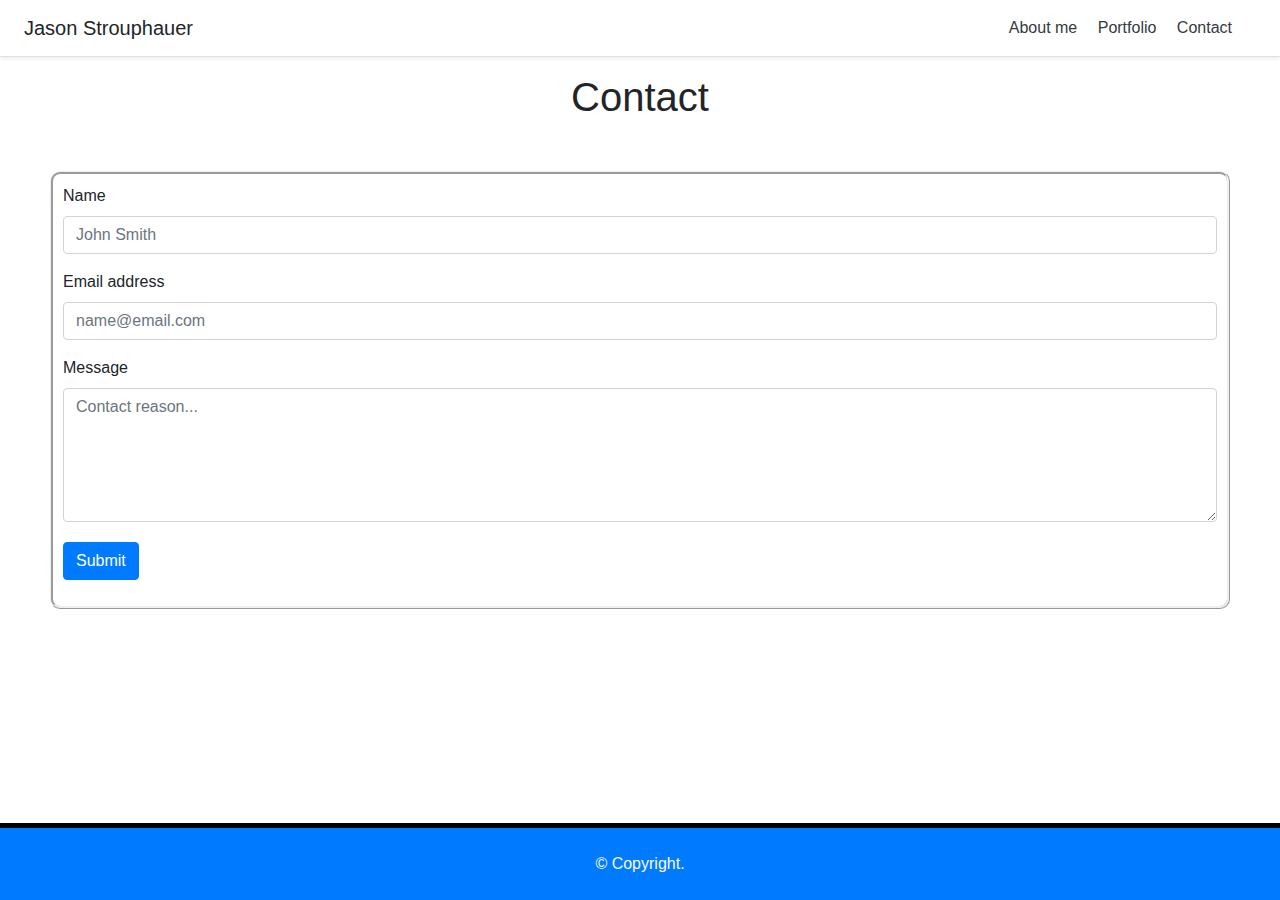
<file: contact.html>
<!DOCTYPE html>
<html lang="en">
<head>
    <meta charset="UTF-8">
    <meta name="viewport" content="width=device-width, initial-scale=1.0">
    <title>Jason's Contact Info</title>

    <!----------------------Bootstrap CDN---------------------->
    <link rel="stylesheet" href="https://stackpath.bootstrapcdn.com/bootstrap/4.4.1/css/bootstrap.min.css" integrity="sha384-Vkoo8x4CGsO3+Hhxv8T/Q5PaXtkKtu6ug5TOeNV6gBiFeWPGFN9MuhOf23Q9Ifjh" crossorigin="anonymous">
    <script src="https://stackpath.bootstrapcdn.com/bootstrap/4.4.1/js/bootstrap.min.js" integrity="sha384-wfSDF2E50Y2D1uUdj0O3uMBJnjuUD4Ih7YwaYd1iqfktj0Uod8GCExl3Og8ifwB6" crossorigin="anonymous"></script>
    <script src="https://code.jquery.com/jquery-3.4.1.slim.min.js" integrity="sha384-J6qa4849blE2+poT4WnyKhv5vZF5SrPo0iEjwBvKU7imGFAV0wwj1yYfoRSJoZ+n" crossorigin="anonymous"></script>
    <script src="https://cdn.jsdelivr.net/npm/popper.js@1.16.0/dist/umd/popper.min.js" integrity="sha384-Q6E9RHvbIyZFJoft+2mJbHaEWldlvI9IOYy5n3zV9zzTtmI3UksdQRVvoxMfooAo" crossorigin="anonymous"></script>
    <!----------------------Bootstrap CDN---------------------->

    <!----------------------Link to css file---------------------->
    <link rel="stylesheet" href="contact.css">
    <!----------------------Link to css file---------------------->

</head>
<body>

    <!----------------------Navbar goes here---------------------->
    <nav class="d-flex flex-column flex-md-row align-items-center p-3 px-md-4 mb-3 bg-white border-bottom shadow-sm">
        <h5 class="my-0 mr-md-auto font-weight-normal">Jason Strouphauer</h5>
        <div class="my-2 my-md-0 mr-md-3">
            <a class="p-2 text-dark" href="index.html">About me</a>
            <a class="p-2 text-dark" href="portfolio.html">Portfolio</a>
            <a class="p-2 text-dark" href="contact.html">Contact</a>
            
        </div>
          
    </nav>
    
    <!----------------------Navbar goes here---------------------->






    <!----------------------Main goes here---------------------->
    <h1>Contact</h1>

    <main class="m-container">
        <div class="form-group">
          <label for="exampleFormControlInput1">Name</label>
          <input type="email" class="form-control" id="exampleFormControlInput1" placeholder="John Smith">
        </div>
        <div class="form-group">
            <label for="exampleFormControlInput1">Email address</label>
            <input type="email" class="form-control" id="exampleFormControlInput1" placeholder="name@email.com">
        </div>
        </div>
        
        </div>
        <div class="form-group">
          <label for="exampleFormControlTextarea1">Message</label>
          <textarea class="form-control" id="exampleFormControlTextarea1" placeholder="Contact reason..." rows="5"></textarea>
          
          <button type="button" class="btn btn-primary">Submit</button>
        </div>
    </main>
   
   
   
    <!----------------------Main goes here---------------------->






    <!----------------------Footer goes here---------------------->
    <footer class="fixed-bottom text-center text-light p-4 bg-primary container-fluid"
     style="border-top:5px black solid">
        <div class="container">
        <span class="color: white">&copy; Copyright.</span>
        </div>
     </footer>

     <!----------------------Footer goes here---------------------->



</body>
</html>
</file>
<file: contact.css>
/*Background pattern for all pages*/
body {
    background-image: url(https://www.designbolts.com/wp-content/uploads/2012/12/Washi-White-Seamless-Pattern-For-Website-Background.jpg);
}

h1 {
    text-align: center;
    font-weight:normal;
    color:rgb(33, 37, 41);
    font-family: -apple-system, BlinkMacSystemFont, 'Segoe UI', Roboto, Oxygen, Ubuntu, Cantarell, 'Open Sans', 'Helvetica Neue', sans-serif;
}

.fixed-bottom { 
    position: fixed;
    left: 0;
    bottom: 0;  
}

.btn {
    margin-top: 20px;
}

.m-container {
    background-color: white;
    margin-left: 50px;
    margin-right: 50px;
    margin-top: 50px;
    padding: 10px;
    border-radius: 10px;
    border-style: ridge;
}

/* For Mobile Responsiveness (Goes at the end of CSS code*/

@media screen and (max-width: 768px) {
	body {
		background-color: #333;
	}
	.wrapper {
		width: 600px;
	}
}
</file>
